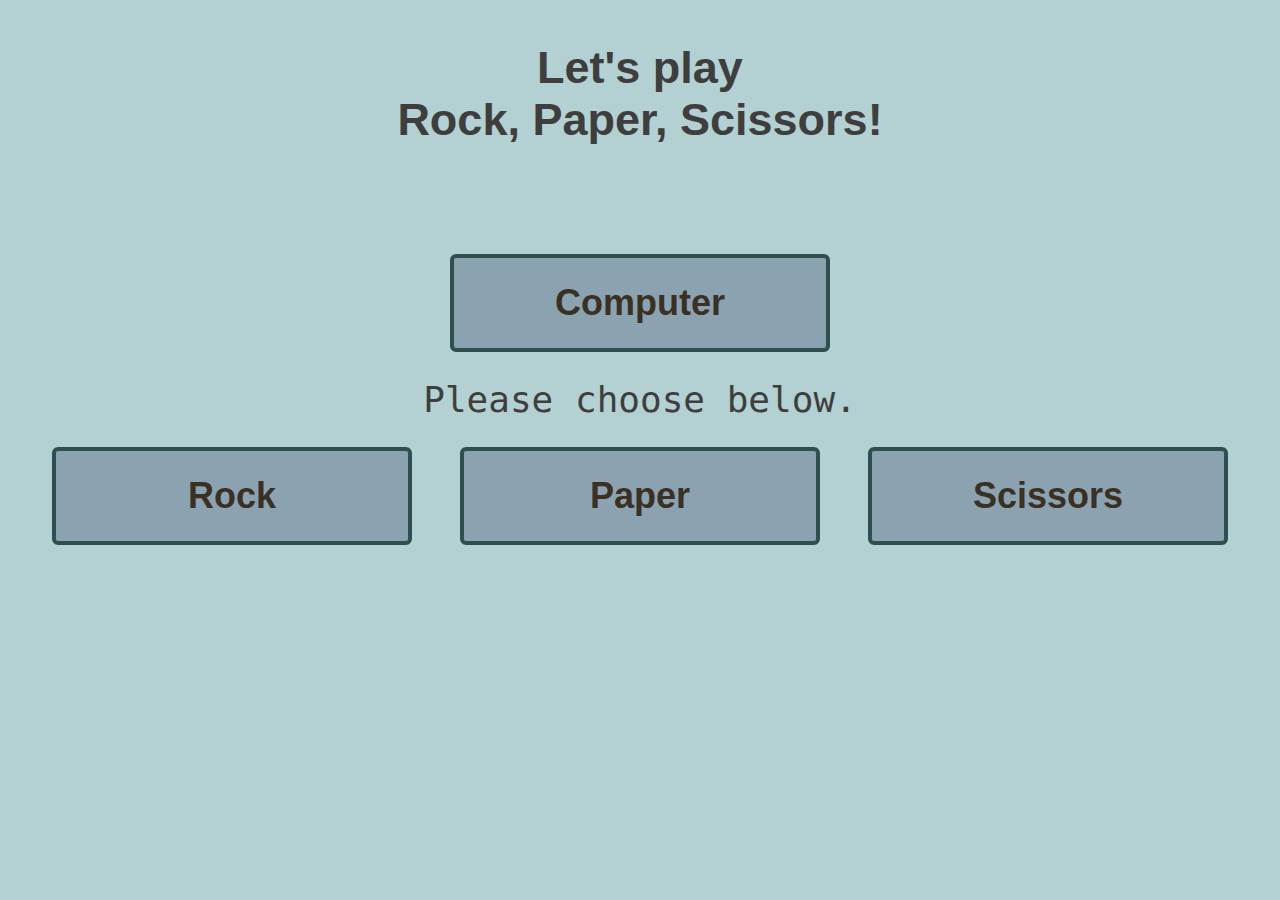
<file: indexCopy1.html>
<!DOCTYPE html>
<html lang="en>">
    <head>
        <meta charset="UTF-8"/>
        <title>Rock Paper Scissors</title>
        <link rel="stylesheet" href="styles.css">
    </head>
    <body>
        <h1>
            Let's play <br>
            Rock, Paper, Scissors!
        </h1>

        <div class="buttons">
            <div id="comp" class="btn">Computer</div>
        </div>
        <div id="round">Please choose below.</div>
        <div class="buttons">
            <button id="rock" class="btn">Rock</button>
            <button id="paper" class="btn">Paper</button>
            <button id="scissors" class="btn">Scissors</button>
        </div>

    </body>
    <script src="rps.js"></script>
</html>
</file>
<file: styles.css>
html {
    font-size: 12px;
    background-color: rgba(95, 158, 160, 0.473);
    background-size: cover;
}

body,html {
    margin: 0;
    padding: 0;
    font-family: Arial, Helvetica, sans-serif;
}

h1 {
    display: flex;
    margin-top: 3.5rem;
    margin-bottom: 7rem;
    justify-content: center;
    text-align: center;
    color: rgb(63, 62, 62);
    font-size: 3.75rem;
    font-family: 'Segoe UI', Tahoma, Geneva, Verdana, sans-serif;
}

#round {
    display: flex;
    margin: .25rem;
    justify-content: center;
    text-align: center;
    font-family: monospace;
    color: rgb(63, 62, 62);
    font-size: 3rem;
}

.buttons {
    display: flex;
    flex: 1;
    align-items: center;
    justify-content: center;
}

.btn {
    border: .4rem solid darkslategray;
    border-radius: .5rem;
    margin: 2rem;
    font-size: 3rem;
    font-weight: bolder;
    padding: 2rem .5rem;
    transition: all .07s ease-in-out;
    width: 10em;
    align-items: center;
    text-align: center;
    color: rgb(58, 49, 36);
    background: rgba(8, 8, 68, 0.233);
    text-shadow: coral;
    text-decoration: black;
}
</file>
